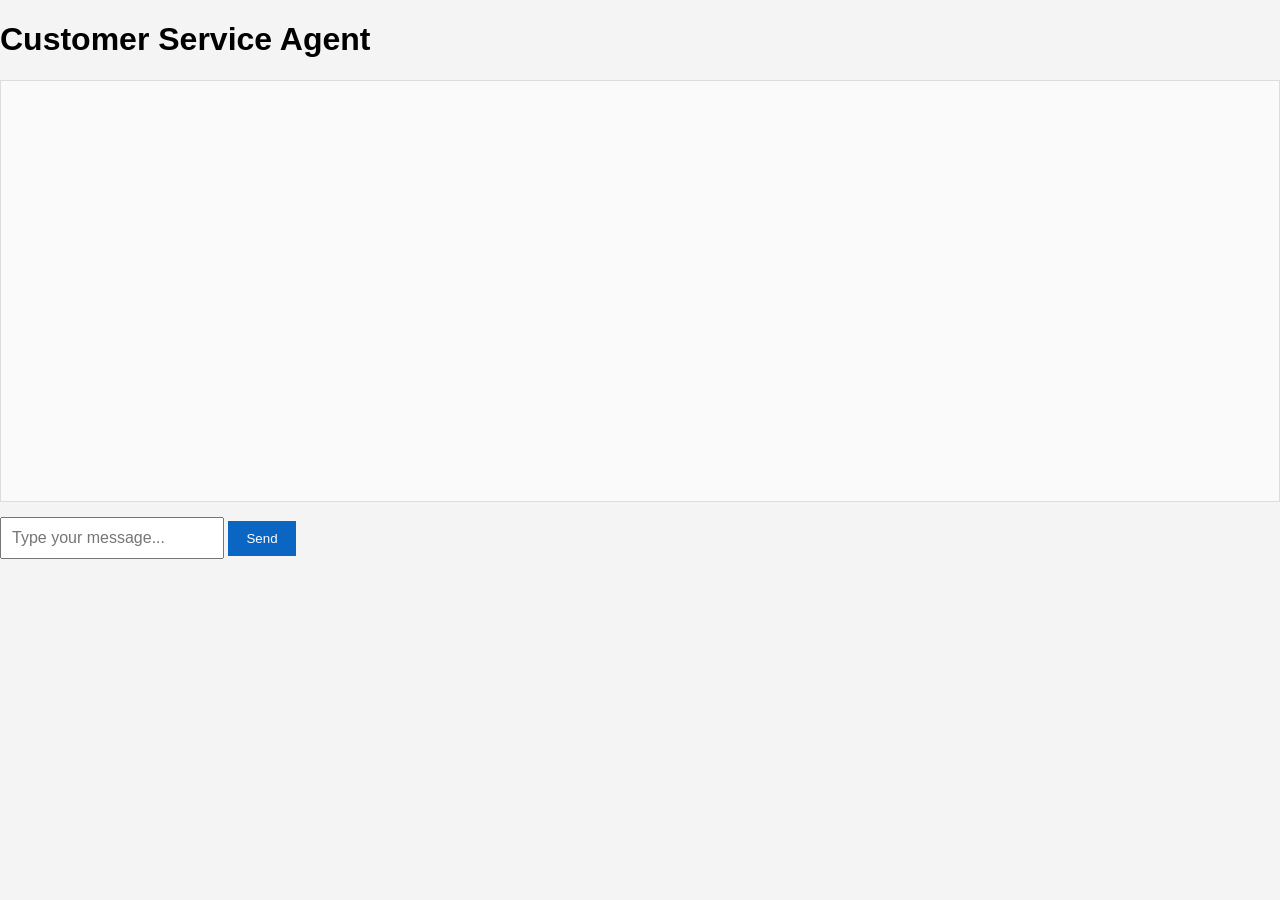
<file: templates/index.html>
<!DOCTYPE html>
<html>
<head>
    <title>Customer Service Agent</title>
    <link rel="stylesheet" href="/static/style.css">
</head>
<body>

<div class="container">
    <h1>Customer Service Agent</h1>

    <div id="chat-box"></div>

    <input type="text" id="message" placeholder="Type your message...">

    <button onclick="sendMessage()">Send</button>
</div>

<script src="/static/script.js"></script>
</file>
<file: static/style.css>
body {
    margin: 0;
    padding: 0;
    background: #f4f4f4;
    font-family: Arial, sans-serif;
}

.chat-container {
    width: 420px;
    margin: 40px auto;
    background: white;
    border-radius: 10px;
    box-shadow: 0 0 10px rgba(0,0,0,0.2);
    padding: 20px;
}

h2 {
    text-align: center;
    color: #0a66c2;
}

#chat-box {
    height: 400px;
    overflow-y: auto;
    border: 1px solid #ddd;
    padding: 10px;
    margin-bottom: 15px;
    background: #fafafa;
}

.user {
    text-align: right;
    color: blue;
    margin: 10px 0;
}

.bot {
    text-align: left;
    color: green;
    margin: 10px 0;
}

.input-area {
    display: flex;
}

input {
    flex: 1;
    padding: 10px;
    font-size: 16px;
}

button {
    padding: 10px 18px;
    background: #0a66c2;
    color: white;
    border: none;
    cursor: pointer;
}

button:hover {
    background: #084c94;
}
</file>
